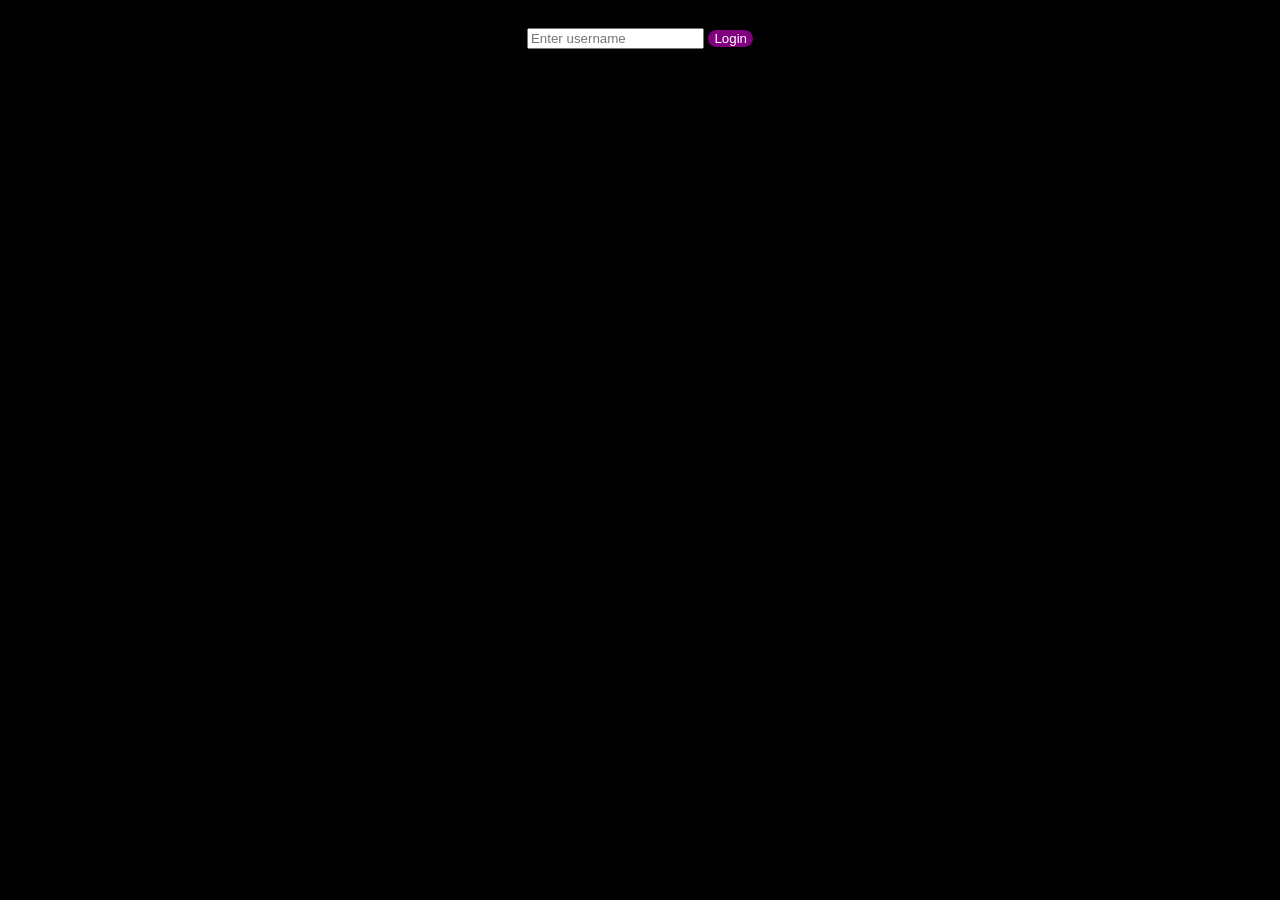
<file: templates/login.html>
<!DOCTYPE html>
<html>
    <head>
        <link rel="stylesheet" href = "/static/css/style.css">
    </head>
    <input id = "usernameInput" placeholder="Enter username"/>
    <button onclick="login()">Login</button>
    <script>
        function login(){
            const username = document.getElementById('usernameInput').value.trim();
            if (username.length > 0){
                localStorage.setItem("username", username);
                window.location.href = '/';
            }
            else {
                alert('Please enter a username.');
            }
        }
    </script>


</html>
</file>
<file: static/css/style.css>
/* style.css */

body {
    font-family: sans-serif;
    background-color: #000000;
    padding: 20px; 
    text-align: center;
    color: #FFFFFF;
}

#feed_title {
    font-size: 40px;
}

#feed {
    margin-top: 30px;
    font-size: 20px; 
}

#title {
    text-align: center;
    font-size: 100px;
    color:#000000;
}

button{
    background-color: purple;
    color: white;
    cursor: pointer;
    border: none;
    border-radius: 12px;
}
</file>
